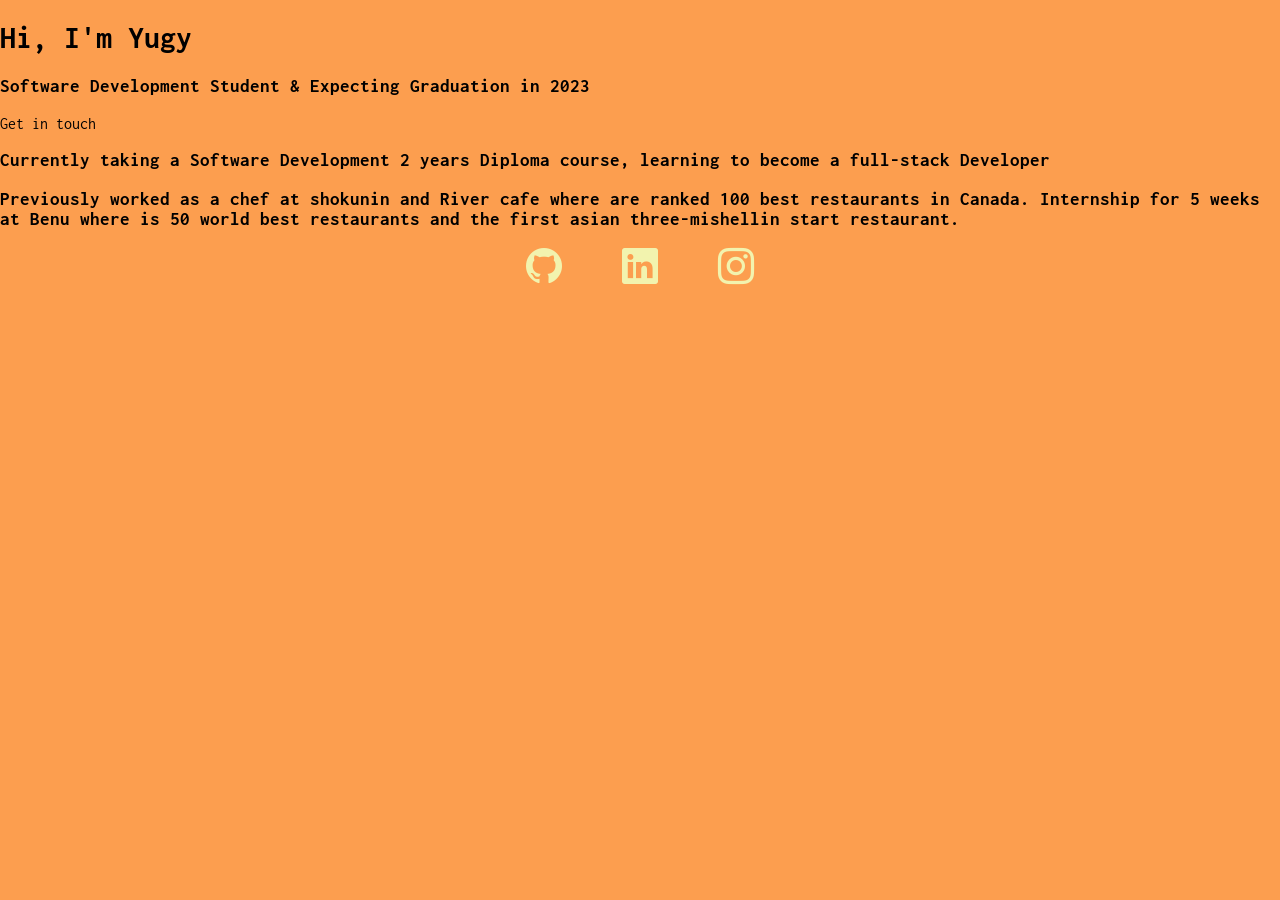
<file: Portfolio.html>
<!DOCTYPE html>
<html>

<head>
  <meta charset="UTF-8">
  <title>Yugy'Portfolio</title>
  <link rel='stylesheet' href="css/style.css"> 
  <link rel="preconnect" href="https://fonts.googleapis.com"> 
  <link rel="preconnect" href="https://fonts.gstatic.com" crossorigin> 
  <link href="https://fonts.googleapis.com/css2?family=Inconsolata:wght@300;600&display=swap" rel="stylesheet">
  <link rel="stylesheet" href="https://cdn.jsdelivr.net/npm/bootstrap-icons@1.7.2/font/bootstrap-icons.css">

</head>

<body>
  <div class="content-flow">

    <header class="header">
      <div></div>
    </header>
    <div class="child-1">
      <div class="col">
        <h1>Hi, I'm <strong class="h1-strong">Yugy</strong></h1>
        <h3>Software Development Student & Expecting Graduation in 2023</h3>
      </div>
      <div class="col">
        <a class="mail" href="mailto:yugyeong.kim@edu.sait.ca?subject=Mail from Our Site">Get in touch</a>
      </div>
      <div class="col">
        <h3>Currently taking a Software Development 2 years Diploma course, learning to become a full-stack Developer</h3>
      </div>
      <div class="col">
        <h3>Previously worked as a chef at <a href="https://canadas100best.com/best-restaurants-2020-shokunin/"><strong class="h3-strong">shokunin</strong></a> and <a href="https://canadas100best.com/no-42-river-cafe/"><strong class="h3-strong">River cafe</strong></a> where are ranked 100 best restaurants in Canada. Internship for 5 weeks at <a href="https://www.theworlds50best.com/the-list/21-30/Benu.html"><strong class="h3-strong">Benu</strong></a> where is 50 world best restaurants and the first asian three-mishellin start restaurant.</h3>
      </div>
    </div>
    
    <footer class="footer">
      <div class="social-media">
          <a href="https://github.com/yugykim" class="github"><i class="bi bi-github"></i></a>
          <a href="https://www.linkedin.com/in/yugyeong-kim-20a16b225/ class="linkedin"><i class="bi bi-linkedin"></i></a>
          <a href="https://www.instagram.com/yugyeongkim2/" class="instagram"><i class="bi bi-instagram"></i></a>
      </div>
      <div>

      </div>
    </footer>

  </div>

</body>

</html>
</file>
<file: css/style.css>
:root {
  --darkRed: #c42847;
  --red: #de3c4b;
  --orange: #e28413;
  --white: #fbf5f3;
  --black: #161616;
}


body, html {
  margin: 0;
  padding: 0;
  font-family: 'Inconsolata', Helvetica, Arial, sans-serif;
  background-color: #FC9E4F;
}


body {
  overflow: hidden;
  -webkit-font-smoothing: antialiased;
  -moz-osx-font-smoothing: grayscale;
  text-rendering: optimizeLegibility;
}

.bold {
  font-size: inherit;
  font-weight: 1000;
}

.content-flow {
  display: flex;
  flex-direction: column;
  justify-content: space-between;
}

.row h1 {
  z-index: 1;
  user-select: none;
  color: white;
  text-shadow: 3px 4px var(--orange), 6px 7px var(--red), 9px 10px var(--darkRed);
  font-size: 3vw;
  transition: text-shadow 0.3s ease-out;
}

.row h1:hover {
  text-shadow: 6px 8px var(--orange), 12px 14px var(--red), 18px 20px var(--darkRed);
}

h3 p {
  color: #020122;
  font-size: 3rem;
}

a {
  text-decoration: none;
  color: inherit;
}

a:hover {
  color: #f2f3ae;
}

.main {
  box-sizing: border-box;
  display: flex;
  flex-direction: column;
  justify-content: space-between;
  height: 100vh;
  overflow: scroll;
  align-items: center;
  padding: 1rem;
}

.content {
  flex: 1;
  max-width: 52rem;
  display: flex;
  justify-content: center;
  flex-direction: column;
}

.row {
  display: flex;
  flex-wrap: wrap;
  column-gap: 1rem;
}

.row > * {
  flex: 1;
}

.row > .summary {
  flex: 3;
}

.row > .description {
  min-width: 12rem;
}

.row > .summary {
  min-width: 15rem;
}

.row.centered {
  align-items: center;
}

.button {
  font-weight: bold;
  color: white;
  background-color: #020122;
  padding: 20px;
  border: 0;
  border-radius: 10px;
  text-align: center;
}

.button:hover {
  background-color: #f2f3ae;
  color: #020122;
}

footer {
  justify-content: center;
  display: flex;
  flex: none;
}

.social-media {
  justify-content: center;
  align-self: center;
  margin: 0 auto;
  max-width: 1040px;
  width: 100%;
  display: flex;
  flex-direction: row;
  flex-wrap: wrap;
  row-gap: 20px; 
}

i {
  font-size: 36px;
  margin: 30px;
  color: #f2f3ae;
}

i:hover{
  color: #020122;
}
</file>
